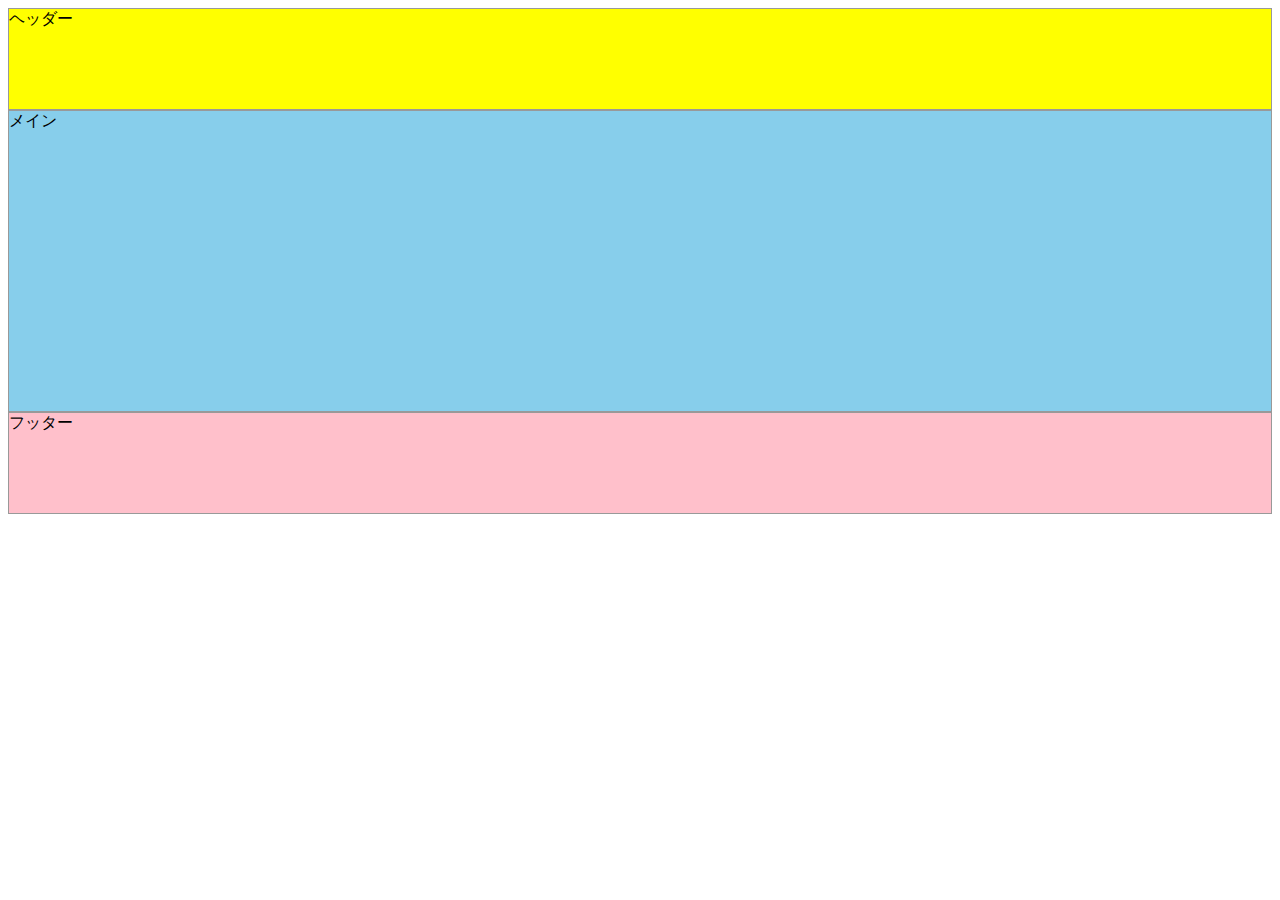
<file: practice/HTML/index.html>
<!-- HTMLファイル -->
<!DOCTYPE html>
<html>
  <head>
    <meta charset="utf-8" />
    <meta http-equiv="X-UA-Compatible" content="IE=edge" />
    <title></title>
    <link rel="stylesheet" href="style.css" />
  </head>
  <body>
    <div id="wrapper">
      <!-- 共通の処理 -->
      <header class="header">ヘッダー</header>
      <main class="main">メイン</main>
      <footer class="footer">フッター</footer>
    </div>
  </body>
</html>
</file>
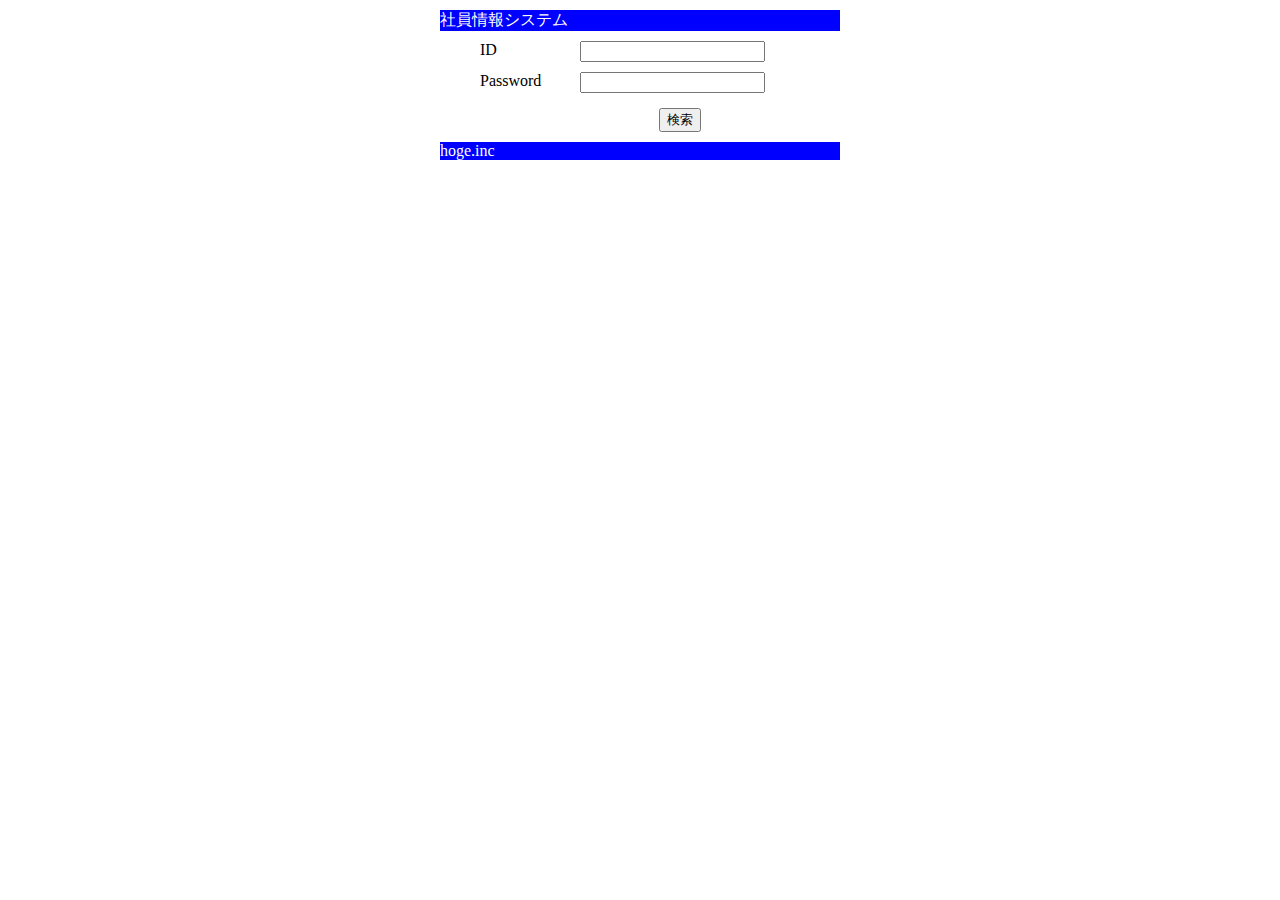
<file: 8-1/src/main/webapp/index.html>
<!DOCTYPE html>
<html>
<head>
<meta charset="UTF-8">
<title>社員情報システム</title>
<link rel="stylesheet" type="text/css" href="./css/index.css">
</head>
<body>
 <form action="/8-1/search" method="post">
 <div class="wrapper">
 <div class="header">社員情報システム</div>
 <ul>
 <!-- ID入力欄 -->
 <li class="id">
 <label for="id">ID</label>
 <input type="text" name="id" value="" size="20">
 </li>
 <!-- パスワードを入力する欄を作成してください -->
 <li class="pass">
 <label for="pass">Password</label>
 <input type="password" name="pass" value="" size="20">
 </li>
 
 <!-- 検索ボタン -->
 <li><input id="button" type="submit" name="button" value="検索">
 </li>
 </ul>
 <div class="footer">hoge.inc</div>
 </div>
 </form>
</body>
</html>
</file>
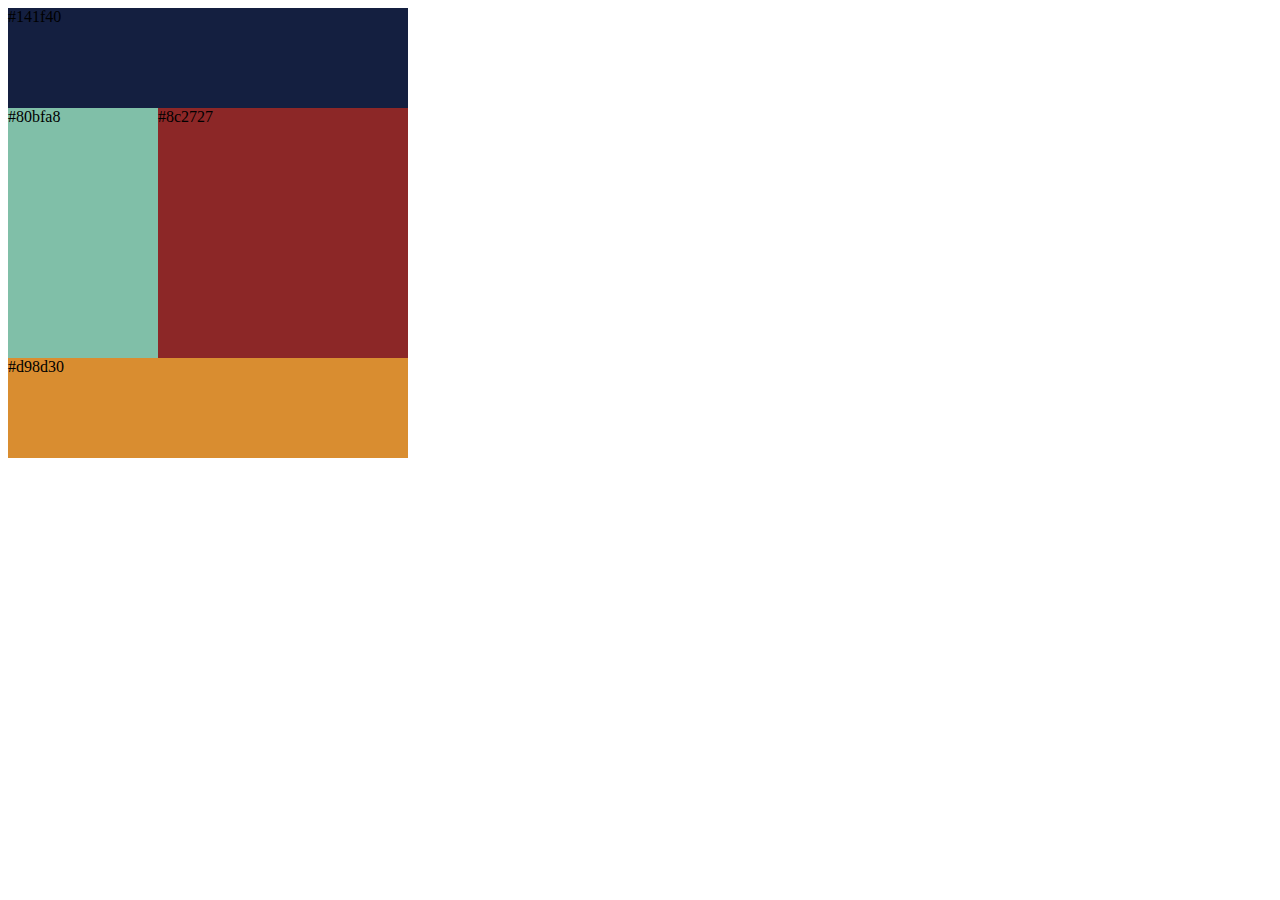
<file: 2-1/top1.html>
<!DOCTYPE html>
<html lang="en">
<head>
    <meta charset="UTF-8">
    <meta name="viewport" content="width=device-width, initial-scale=1.0">
    <title>Document</title>
    <link rel="stylesheet"  href="style1.css">
    <link rel="stylesheet" href="smartStyle.css">
    <meta name="viewport" content="width=device-width,initial-scale=1.0,minimum-scale=1.0">
</head>
<body>
    <div class="header">
        #141f40
    </div>
    <div class="main clearfix">
        <div class="left">
            #80bfa8
        </div>
        <div class="right">
            #8c2727
        </div>
    </div>
    <div class="footer">
        #d98d30
    </div>
</body>
</html>
</file>
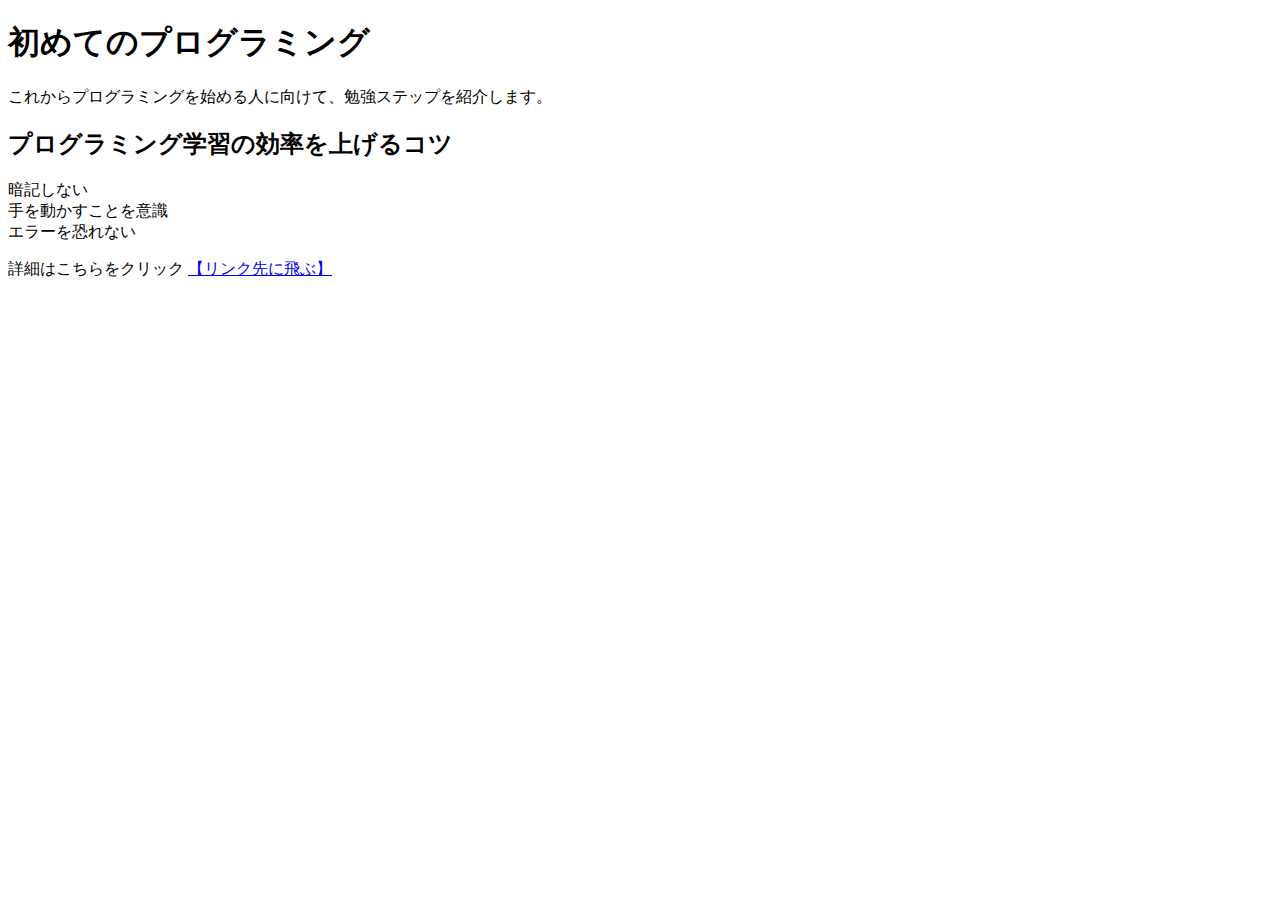
<file: practice/HTML/index_old01.html>
<!DOCTYPE html>
<html lang="en">
<head>
    <meta charset="UTF-8">
    <meta name="viewport" content="width=device-width, initial-scale=1.0">
    <title>Document</title>
</head>
<body>
    <h1>初めてのプログラミング</h1>
        <p>これからプログラミングを始める人に向けて、勉強ステップを紹介します。</p>
    <h2>プログラミング学習の効率を上げるコツ</h2>
        <li>暗記しない</li>
        <li>手を動かすことを意識</li>
        <li>エラーを恐れない</li>
        <p>詳細はこちらをクリック
            <a href="https://translate.google.co.jp/?hl=ja&tab=rT&authuser=0">【リンク先に飛ぶ】</a>
        </p>
</body>
</html>
</file>
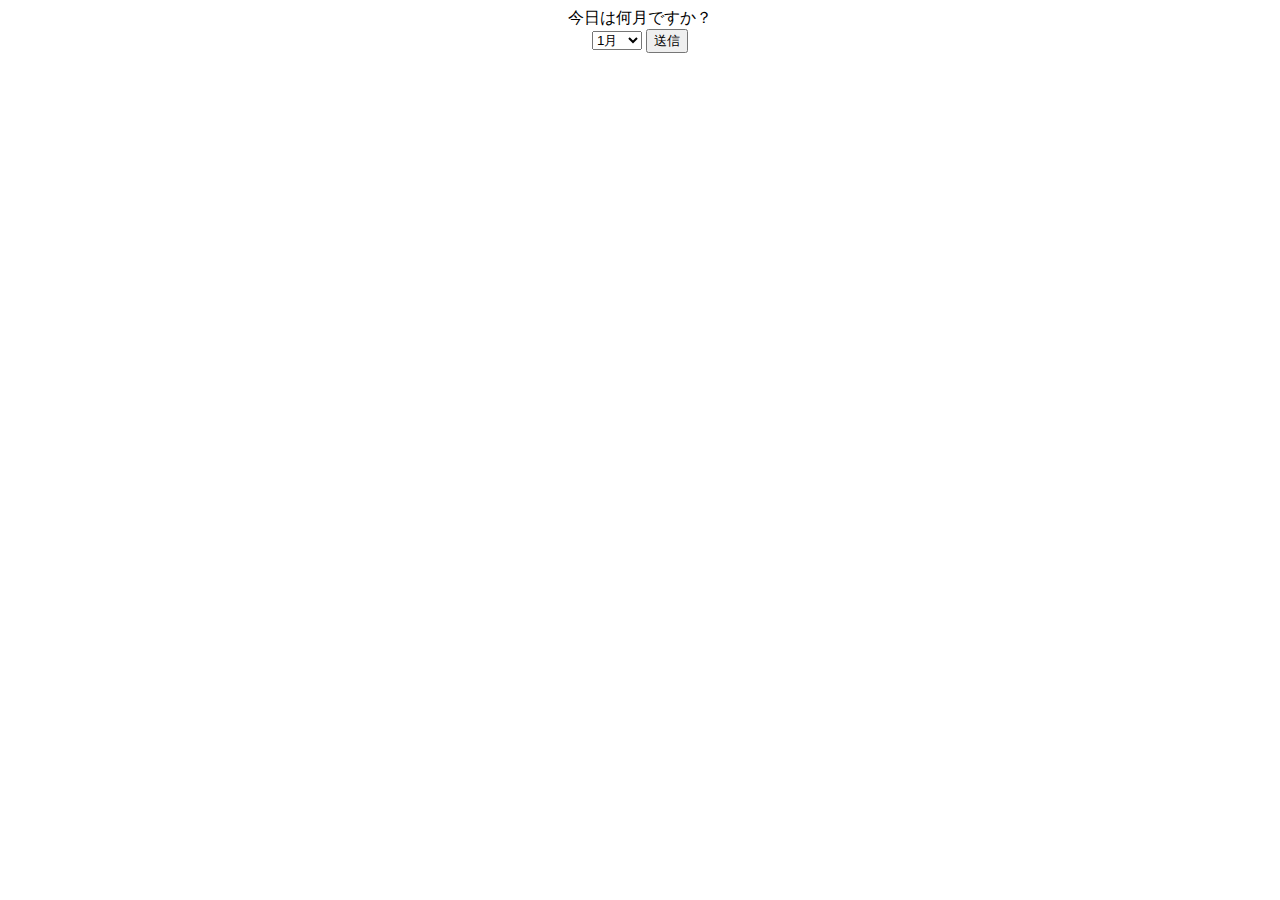
<file: 6-1/src/main/webapp/select.html>
<!DOCTYPE html>
<html>
<head>
<meta charset="utf-8">
<title>select</title>
</head>
<body>
 <div align="center">
 今日は何月ですか？
 <!--問① web.xmlのurl-patternを確認しformの遷移先を指定しましょう。 -->
 <form action="aaa" method="post">
 <select name="month">
 <option value="1">1月</option>
 <option value="2">2月</option>
 <option value="3">3月</option>
 <option value="4">4月</option>
 <option value="5">5月</option>
 <option value="6">6月</option>
 <option value="7">7月</option>
 <option value="8">8月</option>
 <option value="9">9月</option>
 <option value="10">10月</option>
 <option value="11">11月</option>
 <option value="12">12月</option>
 <!--問② 3月~12月も同様に選択できるよう記述しましょう。 -->
 </select> <input type="submit" name="button" value="送信">
 </form>
 </div>
</body>
</html>
</file>
<file: practice/HTML/style.css>
/* CSSファイル */
#wrapper { /* 共通の処理 */

}

.header { 
    border: solid 1px #999;
    background-color: yellow;
    height: 100px;

}

.main {
    border: solid 1px #999;
    background-color: skyblue;
    height: 300px;

}

.footer {
    border: solid 1px #999;
    background-color: pink;
    height: 100px;
}
</file>
<file: 8-1/src/main/webapp/css/index.css>
@charset "utf-8";
 
.wrapper{
 margin: 0 auto;
 width: 400px
}
.header{
 float: auto;
 margin-top: 10px;
 width: 400pX;
 text-align: left;
 /* 問① 背景を青色にする */
 background-color: blue;
 /* 問② 文字の色を白にする */
 color: white;
 /* 問③ 背景に対して文字を縦方向に中央揃え */
 vertical-align: middle;
}
 
ul li {
 margin-top: 10px;
 list-style: none;
}
 
label {
 width: 100px;
 float: left;
}
 
ul {
 width: 400px;
 margin: 0 auto;
}
input#button {
 display: block;
 margin: 0 auto;
}
ul li.pass {
 margin-bottom: 15px;
}
 
.footer{
 float: auto;
 margin-top: 10px;
 width: 400pX;
 text-align: left;
 /* 問④ 背景を青色にする */
  background-color: blue;
 /* 問⑤ 文字の色を白にする */
 color: white;
 /* 問⑥ 背景に対して文字を縦方向に中央揃え */
 vertical-align: middle;
}
</file>
<file: 2-1/style1.css>
.clearfix::after{
    content: '';
    display: block;
    clear: both;
}

.header{
    height: 100px;
    width: 400px;
    background-color: #141f40;

}

.left{
    width: 150px;
    height: 250px;
    background-color: #80bfa8;
    float: left;

}
.right{
    width: 250px;
    height: 250px;
    background-color: #8c2727;
    float: left;

}
.footer{
    height: 100px;
    width: 400px;
    background-color: #d98d30;

}
</file>
<file: 2-1/smartStyle.css>
@media screen and (max-width: 767px){
    .header{
        width: 250px;
    }
    .right{
        width: 100px;
    }
    .footer{
        width: 250px;
    }
}

@media screen and (max-width: 479px) {
    .header{
        width: 150px;
        
    }
    .right{
        width: 150px;
        float: none;
    }
    .left{
        float: none;
    }
    .footer{
        width: 150px;
        
    }

}
</file>
